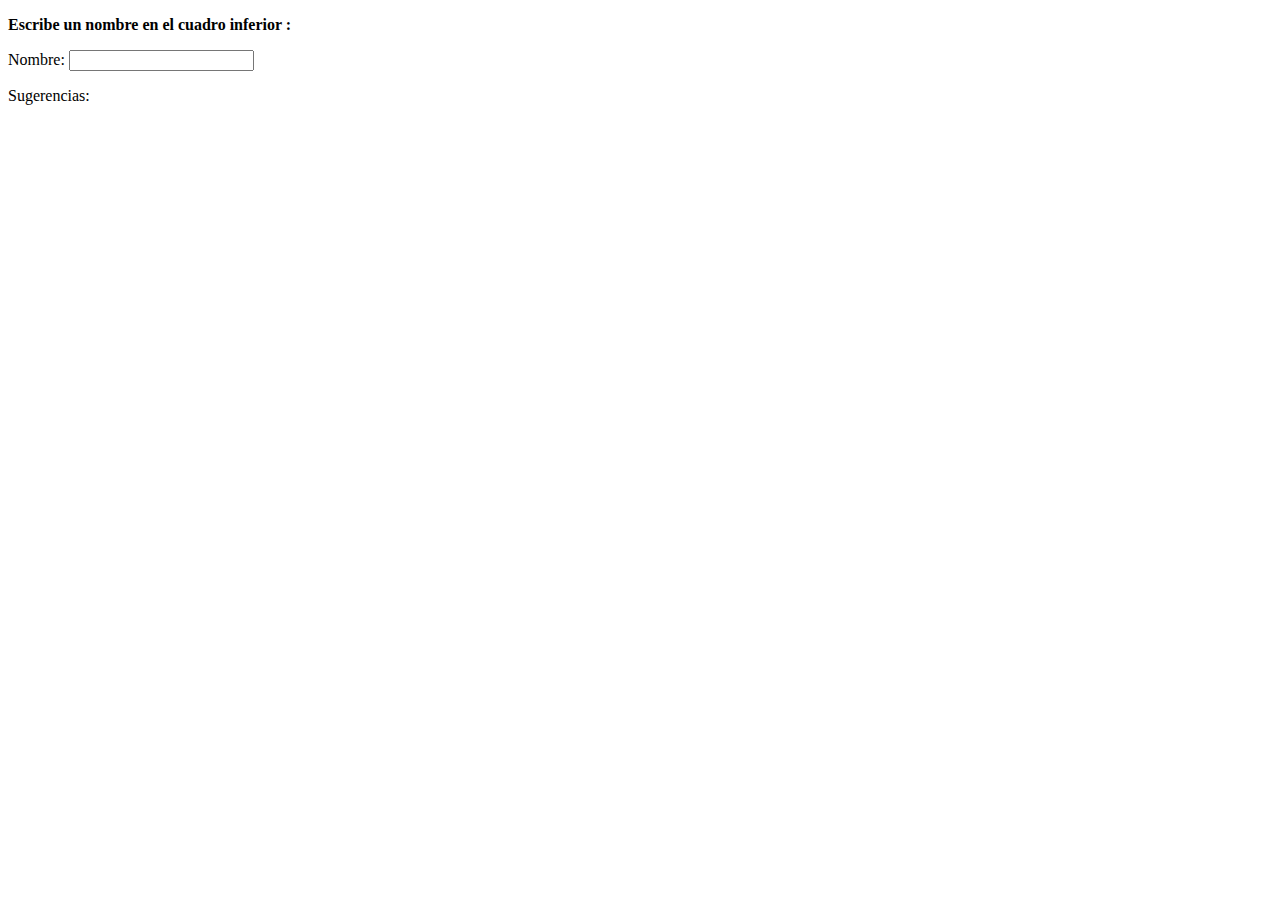
<file: index.html>
<!-- index.html en la raíz del repositorio -->
 <!-- Este archivo, se creo con el fin de que al leer la pagina desde 
      github pages, se pueda leer, porque realmente nuestra pagina inicia en 
      1indexdelhome.html, pero githubpages lee primero el archivo de nombre 
      index.html , no se puede cambiar...pero nosotros no queriamos cambiar 
      el nombre, porque ya teniamos todos los enlaces configurados 
      tambien en el servidor, entonces se creo este archivo para que nos enlace 
      o lleve a la pagina 1indexdelhome.html, que esta en la carpeta ordenadito -->
<!DOCTYPE html>
<html>
  <head>
    <meta http-equiv="refresh" content="0; url=html/1indexdelhome.html">
  </head>

</html>
</file>
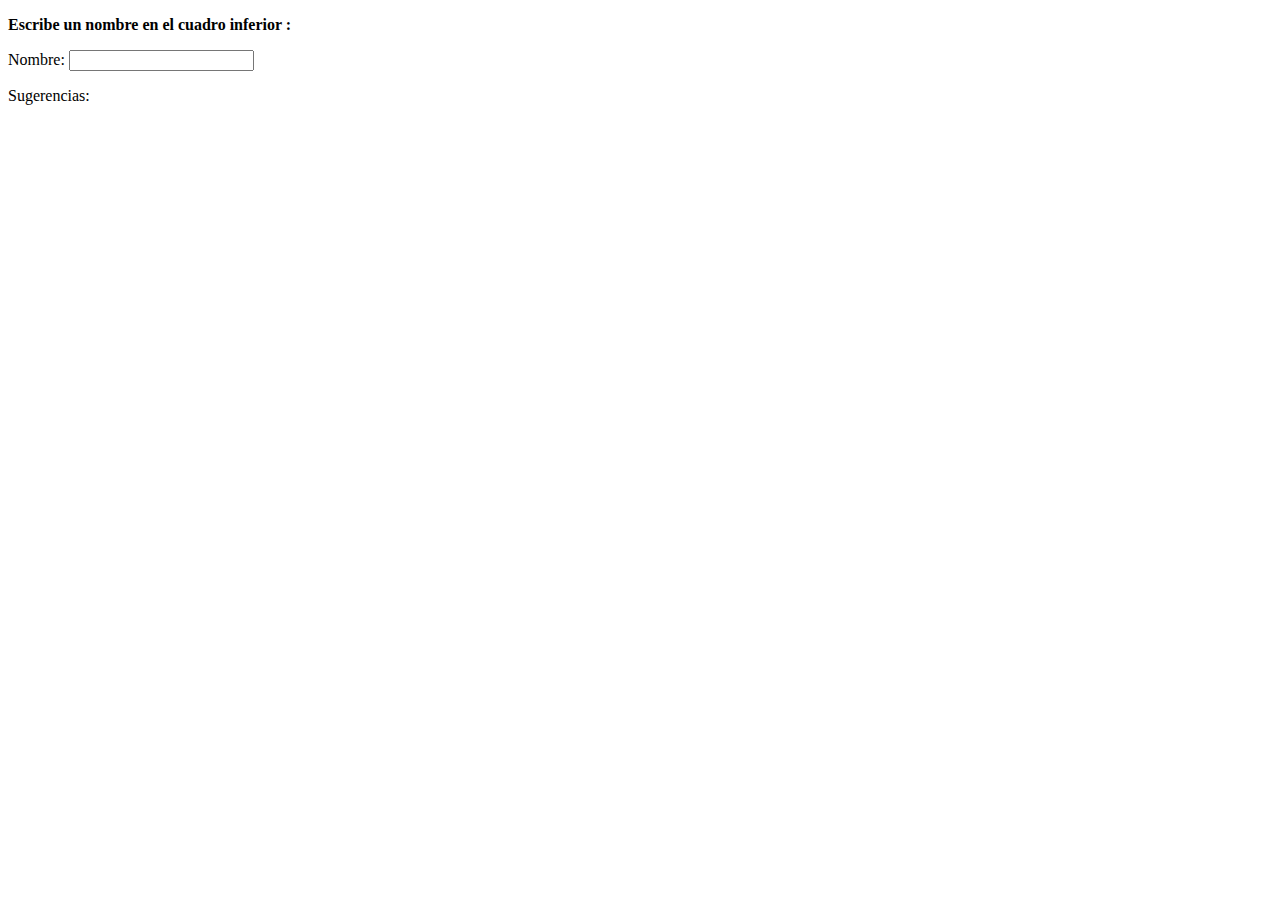
<file: html/1_index_del_home.html>
<!--HTML-->
<!--Esta es la bolsa inicialmente vacia donde estan todos los elementos o etiquetas que conforman la pagina-->
<!--Es el terreno donde voy construire mi edificio y en ese terreno colocare paredes, techos...etc.-->

<!DOCTYPE html>
<html lang="es">

    <head>
      <meta charset="UTF-8">
      <title>Prueba ajax con PHP</title>
        <!-- Ruta hacia la hoja de estilos: desde a_html hacia b_css -->
        <link rel="stylesheet" href="../css/1_estilos_del_home.css">
    </head>

    <body>

    <!-- paso 1:  -->
    <!-- tengo un div que cambiara su texto por medio de un boton -->
      <p><b> Escribe un nombre en el cuadro inferior : </b></p>
      <form>
          Nombre:
          <input type ="text" id="nombre" />
      </form>
      <p> Sugerencias: <span id="sugerencia"></span></p>
   
    
      <script>  console.log("hola desde html"); </script>
      <!-- Ruta hacia el archivo JS: desde a_html hacia c_javascript -->
      <script src="../javascript/1_scripts_del_home.js"></script>

    </body>
</html>
</file>
<file: css/1_estilos_del_home.css>
/* HOJA DE ESTILOS - CSS */
/* Aqui estan todos lo estilos de color, texto, tamaño, ubicacion, grilla....*/
/* Es pintar las paredes del edificio de algun color y definir la ubicacion */ 

#texto
{
    background-color: rgb(243, 165, 165);
    color: rgb(0, 0, 0);
    height: 100px;
    margin:20px;
}
#botonquecambiacontenido
{
    background-color: rgb(141, 141, 255);
    color: white;

}
</file>
